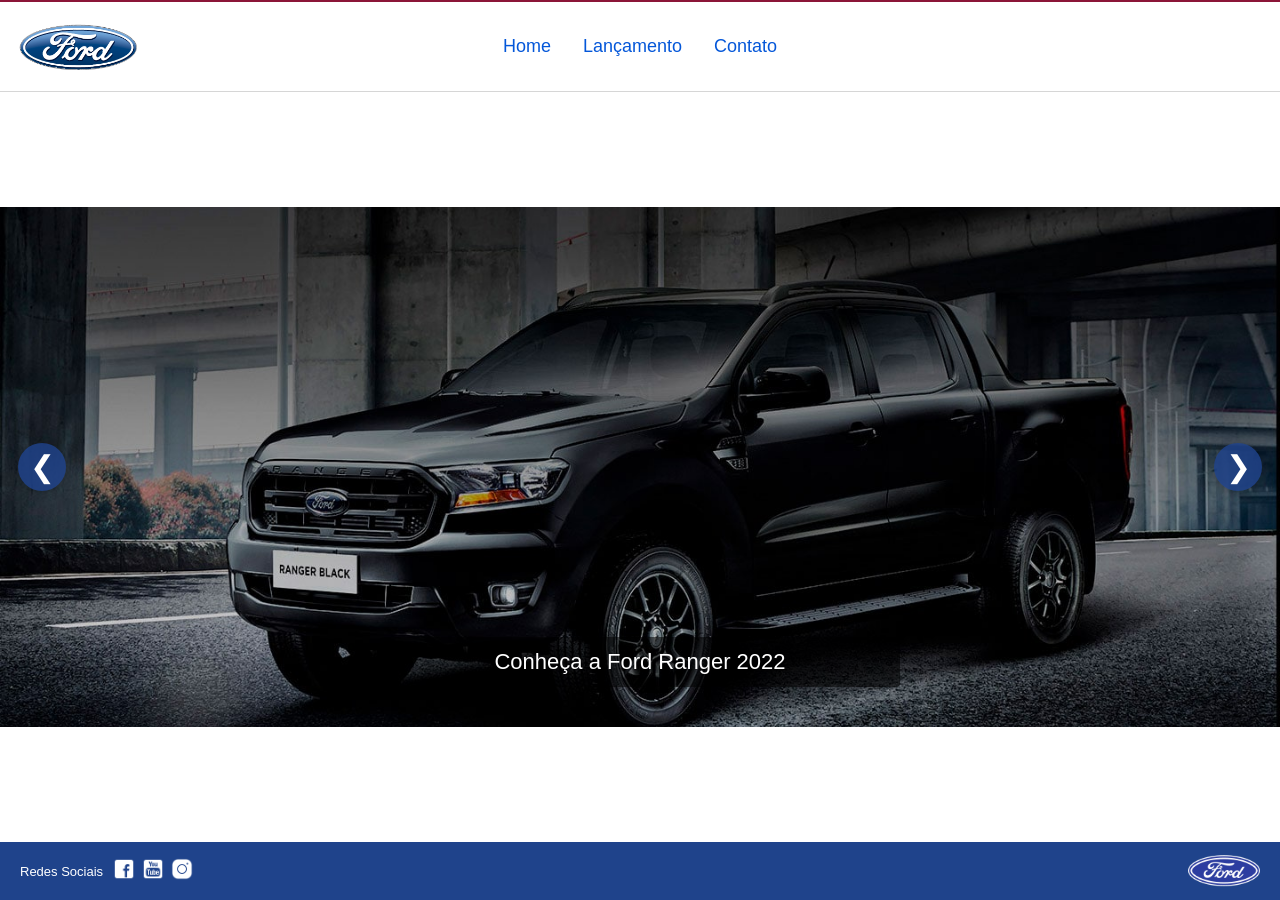
<file: desafio_javascript_FellipeFonseca/index.html>
<!DOCTYPE html>
<html lang="pt-br">
<head>
    <meta charset="UTF-8">
    <meta name="viewport" content="width=device-width, initial-scale=1.0">
    <title>Ford</title>
    <link rel="stylesheet" href="css/reset.css">
    <link rel="stylesheet" href="css/style.css">
    <script src="js/carousel.js" defer></script>
</head>
<body>
    <header>
        <div class="area-logo">
            <img src="img/logo-ford-256.png" class="logo" alt="Ford">
        </div>
        <nav>
            <ul>
                <li><a href="index.html">Home</a></li>
                <li><a href="lancamento.html">Lançamento</a></li>
                <li><a href="contato.html">Contato</a></li>
            </ul>
        </nav>
    </header>

    <main class="home">
        <div class="carousel-container">
            <button class="carousel-arrow carousel-prev" type="button" aria-label="Imagem anterior">&#10094;</button>

            <a id="carousel-link" href="lancamento.html">
                <div id="carousel"></div>
                <div id="carousel-title"></div>
            </a>

            <button class="carousel-arrow carousel-next" type="button" aria-label="Próxima imagem">&#10095;</button>
        </div>
    </main>

    <footer>
        <nav id="social">
            <ul>
                <li><span class="redesociais">Redes Sociais</span></li>
                <li><a href="#"><img src="img/facebook-50.png" alt="Facebook"></a></li>
                <li><a href="#"><img src="img/youtube-squared-50.png" alt="YouTube"></a></li>
                <li><a href="#"><img src="img/instagram-logo-50.png" alt="Instagram"></a></li>
            </ul>
        </nav>
        <img src="img/ford-96.png" class="ford-footer" alt="Ford">
    </footer>
</body>
</html>
</file>
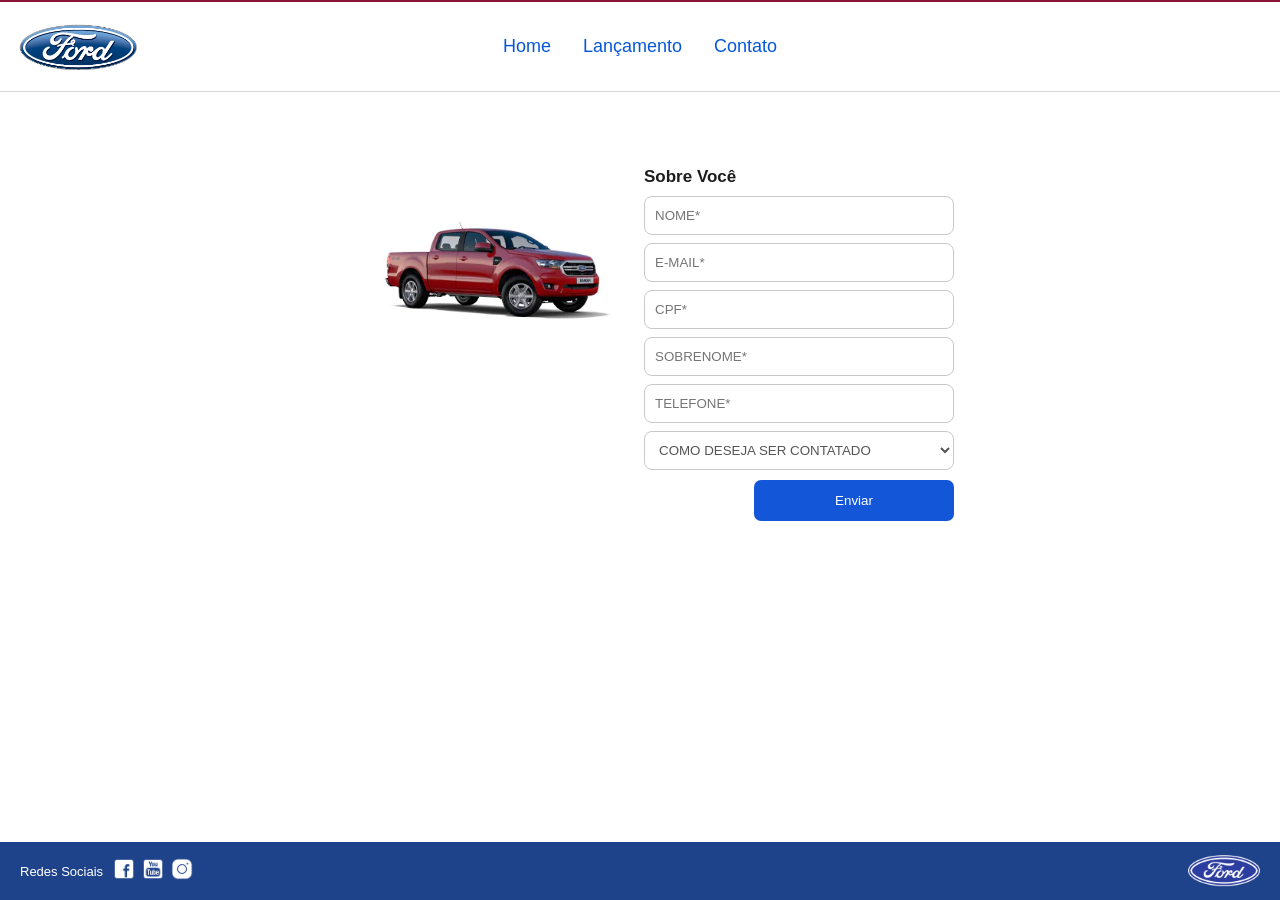
<file: desafio_javascript_FellipeFonseca/contato.html>
<!DOCTYPE html>
<html lang="pt-br">
<head>
    <meta charset="UTF-8">
    <meta name="viewport" content="width=device-width, initial-scale=1.0">
    <title>Ford - Contato</title>
    <link rel="stylesheet" href="css/reset.css">
    <link rel="stylesheet" href="css/style.css">
    <link rel="stylesheet" href="css/form.css">
    <script src="js/form.js" defer></script>
</head>
<body>
    <header>
        <div class="area-logo">
            <img src="img/logo-ford-256.png" class="logo" alt="Ford">
        </div>
        <nav>
            <ul>
                <li><a href="index.html">Home</a></li>
                <li><a href="lancamento.html">Lançamento</a></li>
                <li><a href="contato.html">Contato</a></li>
            </ul>
        </nav>
    </header>

    <main class="contact-main">
        <div class="forms">
            <div class="contact-car">
                <img src="img/xls 2.2 diesel.jpg" alt="Ford Ranger">
            </div>

            <div class="form-area">
                <h2>Sobre Você</h2>
                <form id="contact-form">
                    <input id="nome" type="text" placeholder="NOME*" class="fordform" required>
                    <input id="email" type="email" placeholder="E-MAIL*" class="fordform" required>
                    <input id="cpf" type="text" placeholder="CPF*" class="fordform" required>
                    <input id="sobrenome" type="text" placeholder="SOBRENOME*" class="fordform" required>
                    <input id="telefone" type="text" placeholder="TELEFONE*" class="fordform" required>
                    <select id="tipo-contato" class="fordform" required>
                        <option value="">COMO DESEJA SER CONTATADO</option>
                        <option value="telefone">TELEFONE</option>
                        <option value="email">E-MAIL</option>
                    </select>
                    <button id="send-button" type="submit">Enviar</button>
                    <p id="form-message"></p>
                </form>
            </div>
        </div>
    </main>

    <footer>
        <nav id="social">
            <ul>
                <li><span class="redesociais">Redes Sociais</span></li>
                <li><a href="#"><img src="img/facebook-50.png" alt="Facebook"></a></li>
                <li><a href="#"><img src="img/youtube-squared-50.png" alt="YouTube"></a></li>
                <li><a href="#"><img src="img/instagram-logo-50.png" alt="Instagram"></a></li>
            </ul>
        </nav>
        <img src="img/ford-96.png" class="ford-footer" alt="Ford">
    </footer>
</body>
</html>
</file>
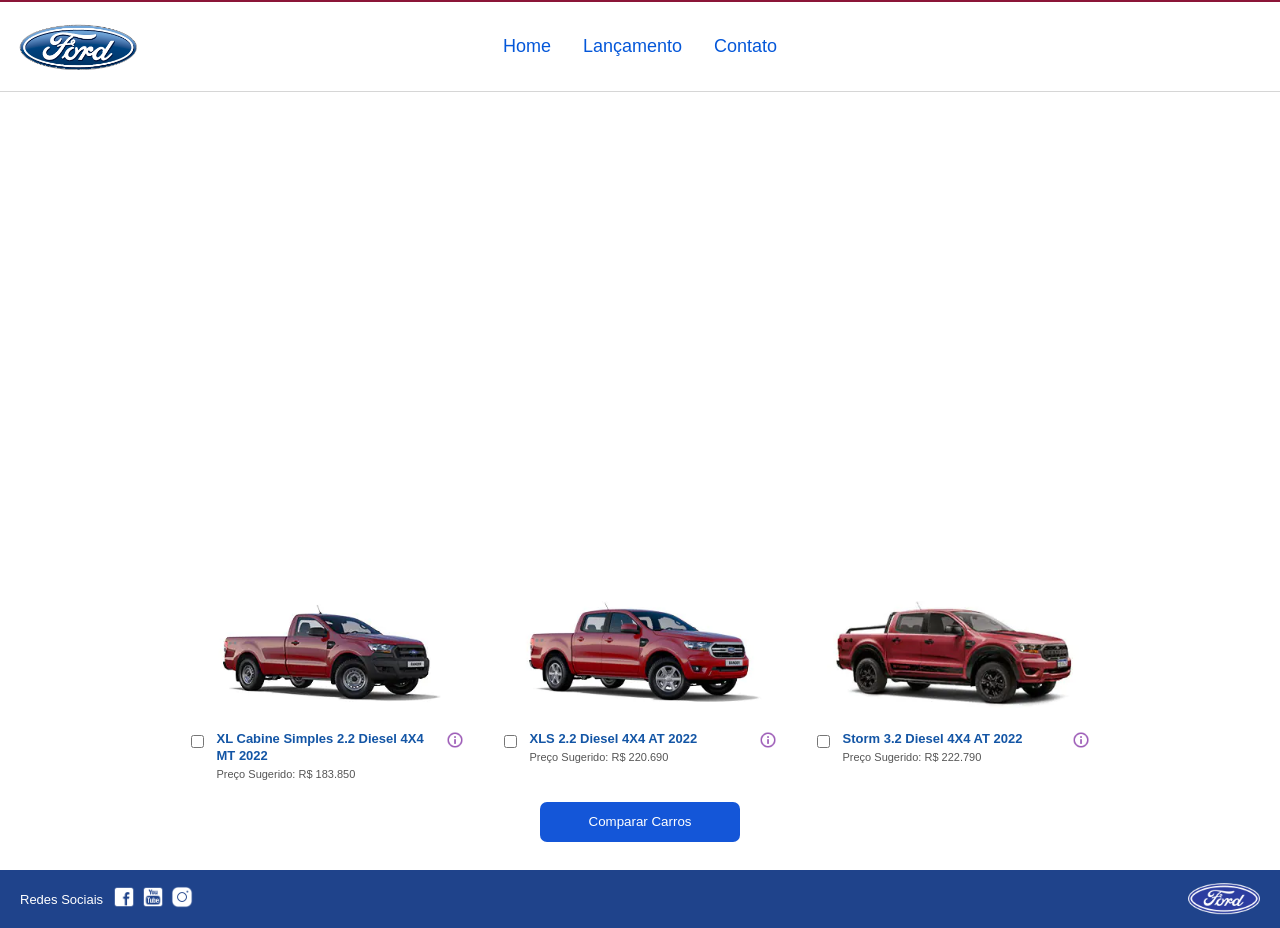
<file: desafio_javascript_FellipeFonseca/lancamento.html>
<!DOCTYPE html>
<html lang="pt-br">
<head>
    <meta charset="UTF-8">
    <meta name="viewport" content="width=device-width, initial-scale=1.0">
    <title>Ford - Lançamento</title>
    <link rel="stylesheet" href="css/reset.css">
    <link rel="stylesheet" href="css/style.css">
    <link rel="stylesheet" href="css/lancamento.css">
    <script src="js/compare.js" defer></script>
</head>
<body>
    <header>
        <div class="area-logo">
            <img src="img/logo-ford-256.png" class="logo" alt="Ford">
        </div>
        <nav>
            <ul>
                <li><a href="index.html">Home</a></li>
                <li><a href="lancamento.html">Lançamento</a></li>
                <li><a href="contato.html">Contato</a></li>
            </ul>
        </nav>
    </header>

    <main>
        <div class="video-area">
            <iframe src="https://www.youtube-nocookie.com/embed/vQsryuNmsL0?controls=0&autoplay=1&loop=1&mute=1&rel=0" title="Vídeo Ford Ranger" allow="autoplay; encrypted-media; picture-in-picture" allowfullscreen></iframe>
        </div>

        <ul class="modelcars">
            <li>
                <img src="img/XL Cabine.jpg" class="photocar" alt="Ranger XL">
                <div class="infocar">
                    <input type="checkbox" class="checkbox" onchange="SetCarToCompare(this, new Car('XL Cabine Simples 2.2 Diesel 4X4 MT 2022', 183850, 511, 1821, 232, 1234, 2.2, 160, 1420, 'Aço Estampado 16', 'img/XL Cabine.jpg'))">
                    <div class="info">
                        <span class="textmodel">XL Cabine Simples 2.2 Diesel 4X4 MT 2022</span>
                        <span class="textprice">Preço Sugerido: R$ 183.850</span>
                    </div>
                    <img src="img/info.png" class="infoicon" alt="Info">
                </div>
            </li>

            <li>
                <img src="img/xls 2.2 diesel.jpg" class="photocar" alt="Ranger XLS">
                <div class="infocar">
                    <input type="checkbox" class="checkbox" onchange="SetCarToCompare(this, new Car('XLS 2.2 Diesel 4X4 AT 2022', 220690, 511, 1821, 232, 1076, 2.2, 160, 1180, 'Aço Estampado 16', 'img/xls 2.2 diesel.jpg'))">
                    <div class="info">
                        <span class="textmodel">XLS 2.2 Diesel 4X4 AT 2022</span>
                        <span class="textprice">Preço Sugerido: R$ 220.690</span>
                    </div>
                    <img src="img/info.png" class="infoicon" alt="Info">
                </div>
            </li>

            <li>
                <img src="img/storm.jpg" class="photocar" alt="Ranger Storm">
                <div class="infocar">
                    <input type="checkbox" class="checkbox" onchange="SetCarToCompare(this, new Car('Storm 3.2 Diesel 4X4 AT 2022', 222790, 511, 1821, 232, 1040, 3.2, 200, 1180, 'Liga Leve 17', 'img/storm.jpg'))">
                    <div class="info">
                        <span class="textmodel">Storm 3.2 Diesel 4X4 AT 2022</span>
                        <span class="textprice">Preço Sugerido: R$ 222.790</span>
                    </div>
                    <img src="img/info.png" class="infoicon" alt="Info">
                </div>
            </li>
        </ul>

        <div class="compare-button-area">
            <button type="button" onclick="ShowCompare()">Comparar Carros</button>
        </div>
    </main>

    <footer>
        <nav id="social">
            <ul>
                <li><span class="redesociais">Redes Sociais</span></li>
                <li><a href="#"><img src="img/facebook-50.png" alt="Facebook"></a></li>
                <li><a href="#"><img src="img/youtube-squared-50.png" alt="YouTube"></a></li>
                <li><a href="#"><img src="img/instagram-logo-50.png" alt="Instagram"></a></li>
            </ul>
        </nav>
        <img src="img/ford-96.png" class="ford-footer" alt="Ford">
    </footer>

    <div id="compare">
        <div class="compare-box">
            <table>
                <tbody>
                    <tr><td></td><td id="compare_image_0"></td><td id="compare_image_1"></td></tr>
                    <tr><td>Modelo</td><td id="compare_modelo_0"></td><td id="compare_modelo_1"></td></tr>
                    <tr><td>Altura da caçamba (mm)</td><td id="compare_alturacacamba_0"></td><td id="compare_alturacacamba_1"></td></tr>
                    <tr><td>Altura do veículo (mm)</td><td id="compare_alturaveiculo_0"></td><td id="compare_alturaveiculo_1"></td></tr>
                    <tr><td>Altura livre do solo (mm)</td><td id="compare_alturasolo_0"></td><td id="compare_alturasolo_1"></td></tr>
                    <tr><td>Capacidade de carga (Kg)</td><td id="compare_capacidadecarga_0"></td><td id="compare_capacidadecarga_1"></td></tr>
                    <tr><td>Motor</td><td id="compare_motor_0"></td><td id="compare_motor_1"></td></tr>
                    <tr><td>Potência (cv)</td><td id="compare_potencia_0"></td><td id="compare_potencia_1"></td></tr>
                    <tr><td>Volume de caçamba (L)</td><td id="compare_volumecacamba_0"></td><td id="compare_volumecacamba_1"></td></tr>
                    <tr><td>Roda</td><td id="compare_roda_0"></td><td id="compare_roda_1"></td></tr>
                    <tr><td>Preço</td><td id="compare_preco_0"></td><td id="compare_preco_1"></td></tr>
                </tbody>
            </table>
            <button type="button" onclick="HideCompare()">Fechar</button>
        </div>
    </div>
</body>
</html>
</file>
<file: desafio_javascript_FellipeFonseca/css/style.css>
body {
    font-family: Arial, Helvetica, sans-serif;
    color: #1d1d1d;
    min-height: 100vh;
    display: flex;
    flex-direction: column;
}

header {
    height: 92px;
    border-top: 2px solid #8b1538;
    border-bottom: 1px solid #d6d6d6;
    display: flex;
    align-items: center;
    position: relative;
    padding: 0 18px;
}

.area-logo {
    display: flex;
    align-items: center;
}

.logo {
    width: 120px;
}

header nav {
    position: absolute;
    left: 50%;
    transform: translateX(-50%);
}

header nav ul {
    display: flex;
    gap: 32px;
}

header nav a {
    color: #0457d9;
    font-size: 18px;
}

header nav a:hover {
    text-decoration: underline;
}

main {
    flex: 1;
}

.home {
    display: flex;
    align-items: center;
    justify-content: center;
    padding: 30px 0;
}

#carousel-link {
    width: 100%;
    color: white;
}

#carousel {
    width: 100%;
    height: 520px;
    background-repeat: no-repeat;
    background-position: center;
    background-size: cover;
    transition: background-image .4s ease-in-out;
}

#carousel-title {
    max-width: 520px;
    margin: -90px auto 40px;
    text-align: center;
    font-size: 22px;
    background: rgba(0, 0, 0, .55);
    padding: 12px 20px;
    border-radius: 4px;
    position: relative;
}

footer {
    min-height: 58px;
    background: #1f438b;
    display: flex;
    align-items: center;
    justify-content: space-between;
    padding: 0 20px;
}

#social ul {
    display: flex;
    align-items: center;
    gap: 7px;
}

#social img {
    width: 22px;
    height: 22px;
    object-fit: contain;
}

.redesociais {
    color: white;
    font-size: 13px;
    margin-right: 3px;
}

.ford-footer {
    width: 72px;
}

button {
    border: 0;
    background: #1456d8;
    color: white;
    border-radius: 7px;
    cursor: pointer;
}

button:hover {
    background: #0d46b7;
}

@media (max-width: 720px) {
    header {
        height: auto;
        padding: 15px;
        flex-direction: column;
        gap: 12px;
    }

    header nav {
        position: static;
        transform: none;
    }

    header nav ul {
        gap: 18px;
    }

    #carousel {
        height: 300px;
    }
}


/* Setas do carrossel da página Home */
.carousel-container {
    position: relative;
    width: 100%;
}

.carousel-container #carousel-link {
    display: block;
}

.carousel-arrow {
    position: absolute;
    top: 50%;
    transform: translateY(-50%);
    z-index: 10;
    width: 48px;
    height: 48px;
    border-radius: 50%;
    background: rgba(31, 67, 139, 0.82);
    color: white;
    font-size: 30px;
    line-height: 48px;
    text-align: center;
    padding: 0;
    box-shadow: 0 2px 8px rgba(0, 0, 0, 0.25);
}

.carousel-arrow:hover {
    background: #1f438b;
}

.carousel-prev {
    left: 18px;
}

.carousel-next {
    right: 18px;
}

@media (max-width: 720px) {
    .carousel-arrow {
        width: 40px;
        height: 40px;
        line-height: 40px;
        font-size: 24px;
    }

    .carousel-prev {
        left: 8px;
    }

    .carousel-next {
        right: 8px;
    }
}
</file>
<file: desafio_javascript_FellipeFonseca/css/form.css>
.contact-main {
    display: flex;
    align-items: flex-start;
    justify-content: center;
}

.forms {
    display: flex;
    align-items: flex-start;
    gap: 28px;
    margin-top: 75px;
}

.contact-car {
    width: 290px;
    display: flex;
    justify-content: flex-end;
    padding-top: 35px;
}

.contact-car img {
    width: 245px;
}

.form-area {
    width: 310px;
}

.form-area h2 {
    font-size: 17px;
    margin-bottom: 9px;
}

.form-area form {
    display: flex;
    flex-direction: column;
    gap: 8px;
}

.fordform {
    height: 39px;
    border: 1px solid #c9c9c9;
    border-radius: 8px;
    padding: 0 10px;
    color: #555;
    background: white;
}

.form-area button {
    width: 200px;
    height: 41px;
    align-self: flex-end;
    margin-top: 2px;
    transition: transform .15s;
}

#form-message {
    min-height: 16px;
    font-size: 12px;
    color: #0b4c9c;
}

@media (max-width: 720px) {
    .forms {
        flex-direction: column;
        align-items: center;
        margin: 35px 0;
    }

    .contact-car {
        width: auto;
        padding: 0;
    }

    .form-area {
        width: min(90vw, 310px);
    }
}
</file>
<file: desafio_javascript_FellipeFonseca/css/lancamento.css>
.video-area {
    width: 72%;
    margin: 28px auto 22px;
}

.video-area iframe {
    display: block;
    width: 100%;
    height: 430px;
    border: 0;
}

.modelcars {
    display: flex;
    justify-content: center;
    gap: 28px;
    padding: 10px 20px 22px;
}

.modelcars li {
    width: 285px;
}

.photocar {
    width: 100%;
    height: 145px;
    object-fit: contain;
}

.infocar {
    display: grid;
    grid-template-columns: 25px 1fr 24px;
    align-items: start;
    gap: 7px;
}

.checkbox {
    margin-top: 4px;
}

.info span {
    display: block;
}

.textmodel {
    color: #1355a5;
    font-size: 13px;
    font-weight: bold;
    line-height: 1.3;
}

.textprice {
    font-size: 11px;
    color: #555;
    margin-top: 3px;
}

.infoicon {
    width: 18px;
}

.compare-button-area {
    text-align: center;
    padding-bottom: 28px;
}

.compare-button-area button,
.compare-box button {
    width: 200px;
    height: 40px;
}

#compare {
    position: fixed;
    inset: 0;
    background: rgba(0, 0, 0, .55);
    display: none;
    align-items: center;
    justify-content: center;
    z-index: 10;
}

.compare-box {
    background: white;
    width: 650px;
    max-width: 92vw;
    max-height: 90vh;
    overflow: auto;
    padding: 18px;
    text-align: center;
    border-radius: 4px;
}

.compare-box table {
    width: 100%;
    border-collapse: collapse;
    margin-bottom: 15px;
}

.compare-box td {
    padding: 7px;
    border-bottom: 1px solid #ddd;
    font-size: 12px;
}

.compare-box td:first-child {
    text-align: left;
    font-weight: bold;
    width: 38%;
}

.compare-box img {
    width: 130px;
}

@media (max-width: 850px) {
    .video-area {
        width: 94%;
    }

    .video-area iframe {
        height: 300px;
    }

    .modelcars {
        flex-direction: column;
        align-items: center;
    }
}
</file>
